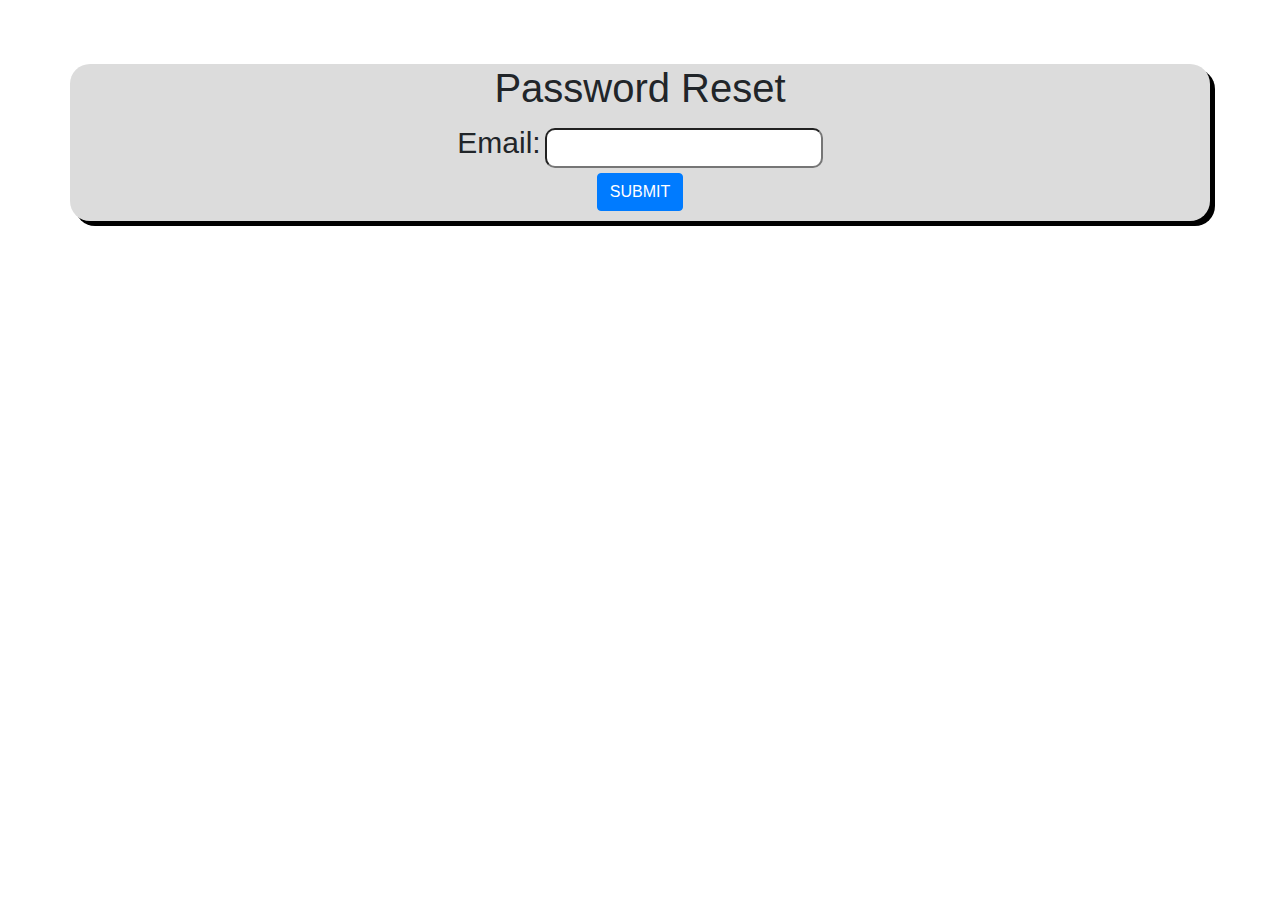
<file: index.html>
<!DOCTYPE html>
<html lang="en">
<head>
    <meta charset="UTF-8">
    <meta name="viewport" content="width=device-width, initial-scale=1.0">
    <title>Password Reset</title>
    <link rel="stylesheet" href="https://stackpath.bootstrapcdn.com/bootstrap/4.5.2/css/bootstrap.min.css" integrity="sha384-JcKb8q3iqJ61gNV9KGb8thSsNjpSL0n8PARn9HuZOnIxN0hoP+VmmDGMN5t9UJ0Z" crossorigin="anonymous">
    <link rel="stylesheet" href="index/passreset.css">
</head>
<body>
 <div class="container" id="bootstrapContainer">
     <h1>
       Password Reset
     </h1>
     <form id="emailIp" onsubmit="sendData()">
      <label for="email">Email:</label>
      <input type="email" name="email" id="emailinput">
      <br>
      <button class="btn btn-primary" id="submitButton">SUBMIT</button>
     </form>
 </div>
    
<script src="index/passreset.js"></script>    
</body>
</html>
</file>
<file: index/passreset.css>
#bootstrapContainer{
    text-align: center;
    background-color: #DCDCDC;
    margin-top: 5%;
    border-radius: 20px;
    box-shadow: black 5px 5px;
}

label{
    font-size: 30px;
}

input{
    width: 25%;
    height: 40px;
    border-radius: 10px;
}

button{
   font-size: large;
   margin-bottom: 10px;
}
</file>
